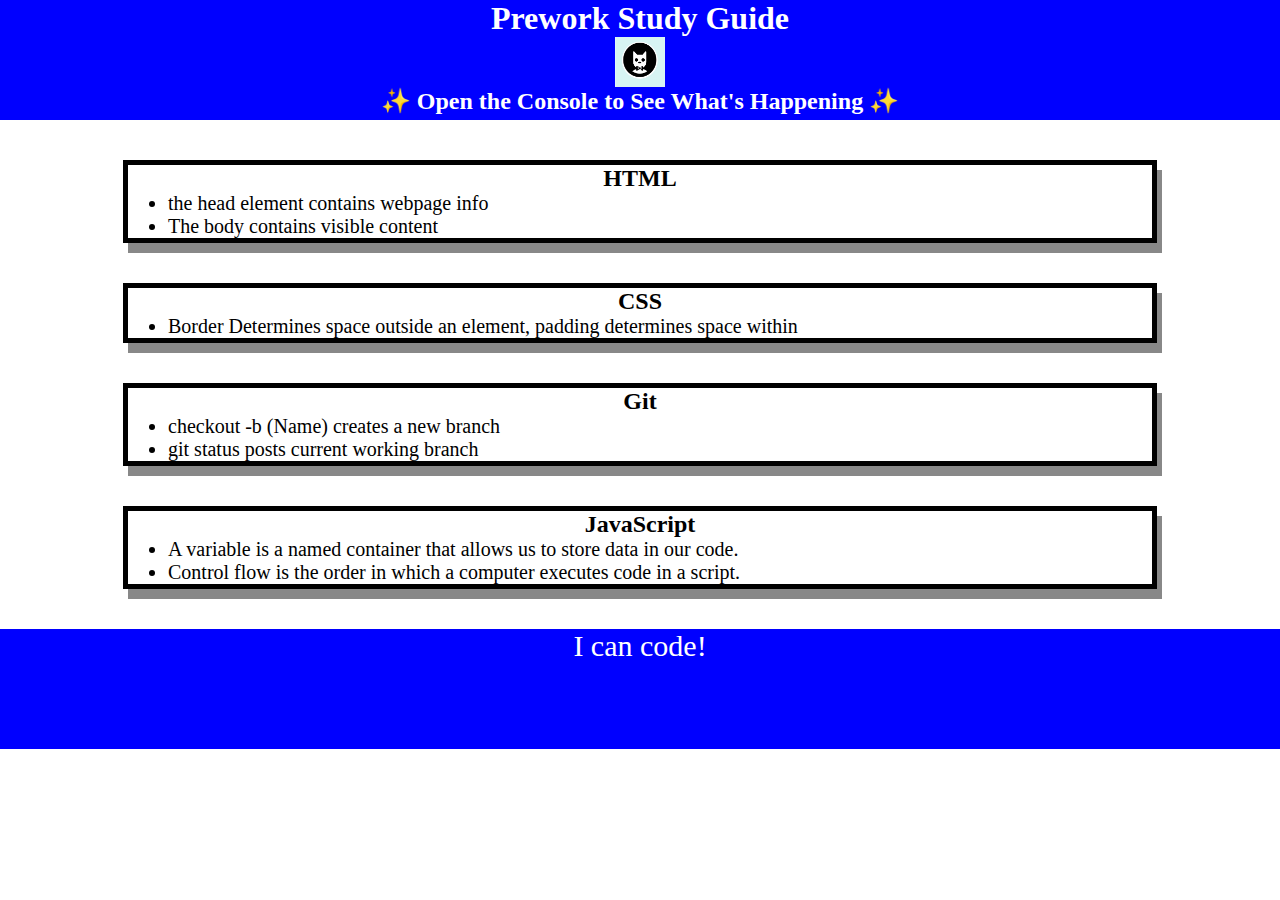
<file: index.html>
<!DOCTYPE html>
<html lang="en">
  <head>
    <meta charset="UTF-8" />
    <meta http-equiv="X-UA-Compatible" content="IE=edge" />
    <meta name="viewport" content="width=device-width, initial-scale=1.0" />
    <title>Prework Study Guide</title>
    <link rel="stylesheet" href="./assets/style.css">
  </head>
  <body>
    <header id="Up Top">
      <h1>Prework Study Guide</h1>
      <img src="./assets/bowtie-cat.png" alt="Profile image of cat wearing a bow tie." />
      <h2>✨ Open the Console to See What's Happening ✨</h2>
    </header>
    <main>
      <section class="card" id="html-section">
        <h2>HTML</h2>
        <ul>
          <li>the head element contains webpage info </li>
          <li>The body contains visible content</li>
        </ul>
      </section>
   
      <section class="card" id="css-section">
        <h2>CSS</h2>
        <ul>
          <li>Border Determines space outside an element, padding determines space within </li>
        </ul>
      </section>
   
      <section class="card" id="git-section">
        <h2>Git</h2>
        <ul>
          <li>checkout -b (Name) creates a new branch</li>
          <li>git status posts current working branch</li>
        
        </ul>
      </section>
   
      <section class="card" id="javascript-section">
        <h2>JavaScript</h2>
        <ul>
          <li>A variable is a named container that allows us to store data in our code.</li>
          <li>Control flow is the order in which a computer executes code in a script.</li>
        </ul>
      </section>
    </main>

    <footer>
      <p>I can code!</p>
    </footer>
    <script src="./assets/script.js"></script>
  </body>
</html>
</file>
<file: assets/style.css>
* {
    margin: 0;
    padding: 0;
}header,
footer {
    width: 100%;
    height: 120px;
    background-color: blue;
    color: white;
}h1,
h2 {
    text-align: center;
}img {
    display: block;
    height: 50px;
    width: 50px;
    margin-left: auto;
    margin-right: auto;
}ul {
    padding-left: 40px;
    font-size: 20px;
}p {
    text-align: center;
    font-size: 30px;
  }.card {
    width: 80%;
    margin: 40px auto;
    border: 5px solid #000000
    ;
    box-shadow: 5px 10px #888888;
  }
</file>
